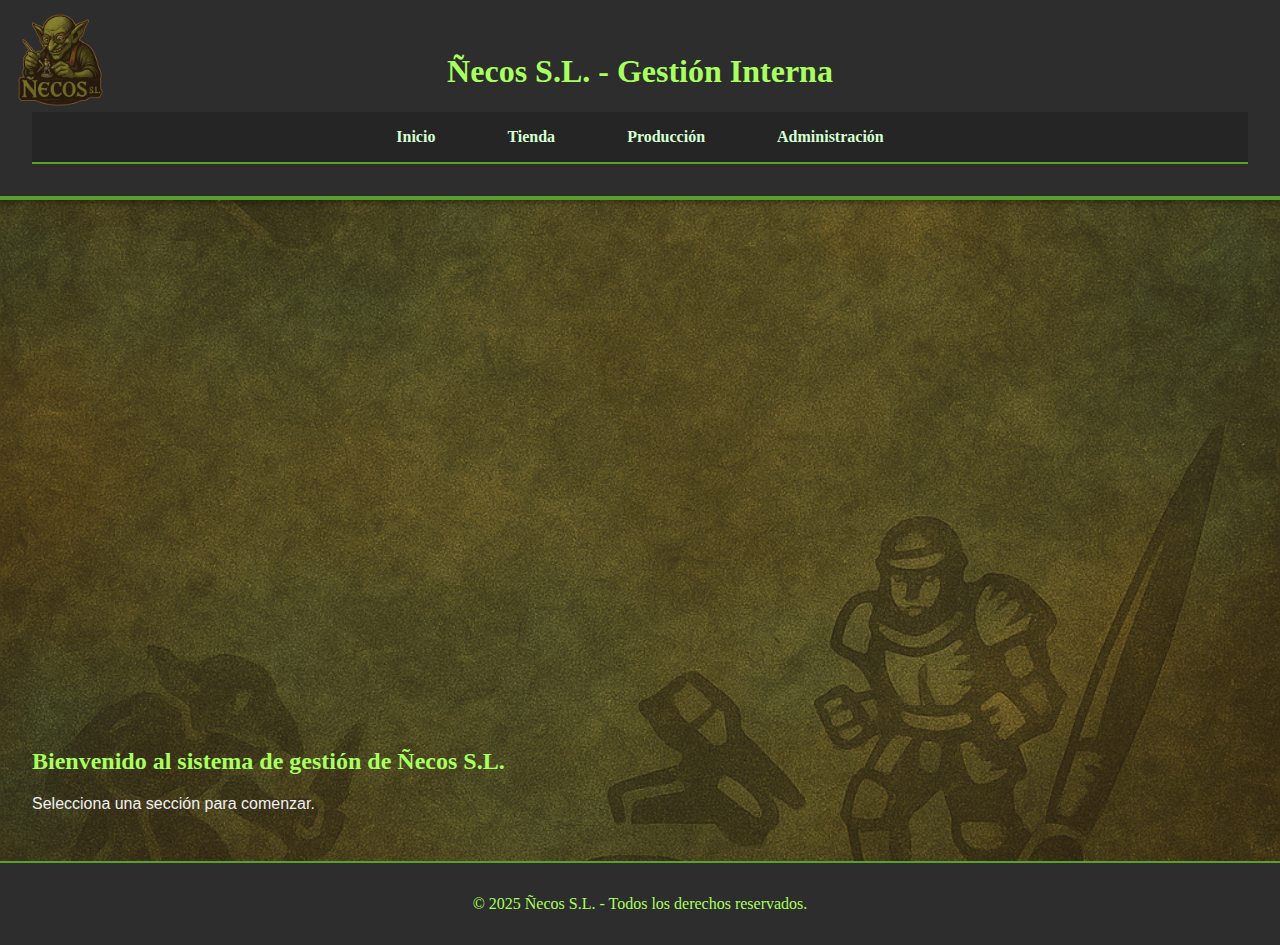
<file: index.html>
<!DOCTYPE html>
<html lang="es">
<head>
  <link rel="icon" type="image/x-icon" href="favicon.ico">
  <meta charset="UTF-8">
  <meta name="viewport" content="width=device-width, initial-scale=1.0">
  <title>Inicio - Ñecos S.L.</title>
  <link rel="stylesheet" href="styles.css">
</head>
<body>
  <img src="logoñecos.png" alt="Logo Ñecos S.L." class="corner-logo">
  <header>
    <h1>Ñecos S.L. - Gestión Interna</h1>
    <nav>
      <ul>
        <li><a href="index.html">Inicio</a></li>
        <li><a href="tienda.html">Tienda</a></li>
        <li><a href="produccion.html">Producción</a></li>
        <li><a href="administracion.html">Administración</a></li>
      </ul>
    </nav>
  </header>
  <main>
    <section style="background: linear-gradient(to right, #2d2d2d, #1e1e1e); border: none; text-align: center;">
      <h2 style="font-size: 2rem; color: #a8ff60;">Bienvenido a Ñecos S.L.</h2>
      <p style="font-size: 1.2rem; max-width: 700px; margin: auto; color: #ccc;">
        Aquí diseñamos, pintamos y producimos las miniaturas más goblinescas de los Reinos Mortales. 
        Gestiona clientes, organiza la producción y domina tu inventario desde este panel.
      </p>
      <img src="logoñecos.png" alt="Logo grande Ñecos" style="max-height: 180px; margin: 1.5rem auto;">
    </section>
    <h2>Bienvenido al sistema de gestión de Ñecos S.L.</h2><p>Selecciona una sección para comenzar.</p>
  </main>
  <footer>
    <p>&copy; 2025 Ñecos S.L. - Todos los derechos reservados.</p>
  </footer>
</body>
</html>
</file>
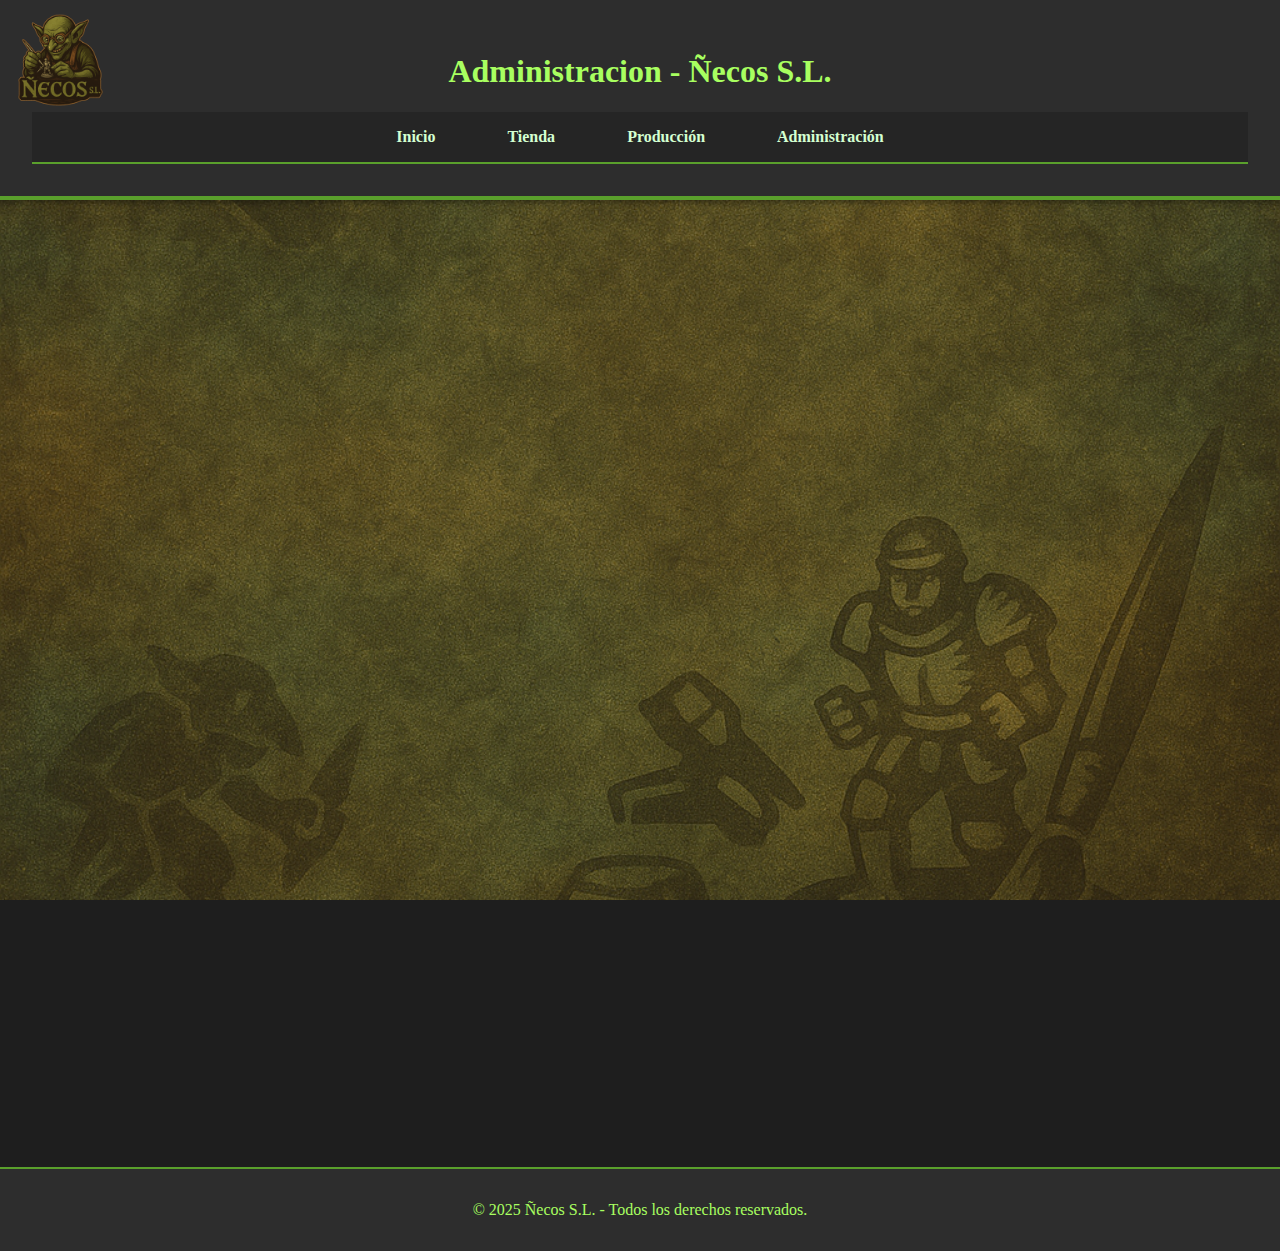
<file: administracion.html>
<!DOCTYPE html>
<html lang="es">
<head>
  <link rel="icon" type="image/x-icon" href="favicon.ico">
  <meta charset="UTF-8">
  <meta name="viewport" content="width=device-width, initial-scale=1.0">
  <title>Administracion - Ñecos S.L.</title>
  <link rel="stylesheet" href="styles.css">
</head>
<body>
  <img src="logoñecos.png" alt="Logo Ñecos S.L." class="corner-logo">
  <header>
    <h1>Administracion - Ñecos S.L.</h1>
    <nav>
      <ul>
        <li><a href="index.html">Inicio</a></li>
        <li><a href="tienda.html">Tienda</a></li>
        <li><a href="produccion.html">Producción</a></li>
        <li><a href="administracion.html">Administración</a></li>
      </ul>
    </nav>
  </header>
  <main>
    
    <section id="productos">
      <h2>Administración de Productos</h2>
      <button>Agregar Producto</button>
      <button>Editar Producto</button>
      <button>Eliminar Producto</button>
    </section>

    <section id="inventario">
      <h2>Gestión de Inventario</h2>
      <button>Revisar Stock</button>
      <button>Ver Historial</button>
    </section>

    <section id="usuarios">
      <h2>Gestión de Usuarios</h2>
      <button>Agregar Usuario</button>
      <button>Editar Permisos</button>
      <button>Eliminar Usuario</button>
    </section>

    <section id="informes">
      <h2>Informes y Estadísticas</h2>
      <button>Ver Ventas</button>
      <button>Productividad</button>
      <button>Exportar Datos</button>
    </section>
    
  </main>
  <footer>
    <p>&copy; 2025 Ñecos S.L. - Todos los derechos reservados.</p>
  </footer>
</body>
</html>
</file>
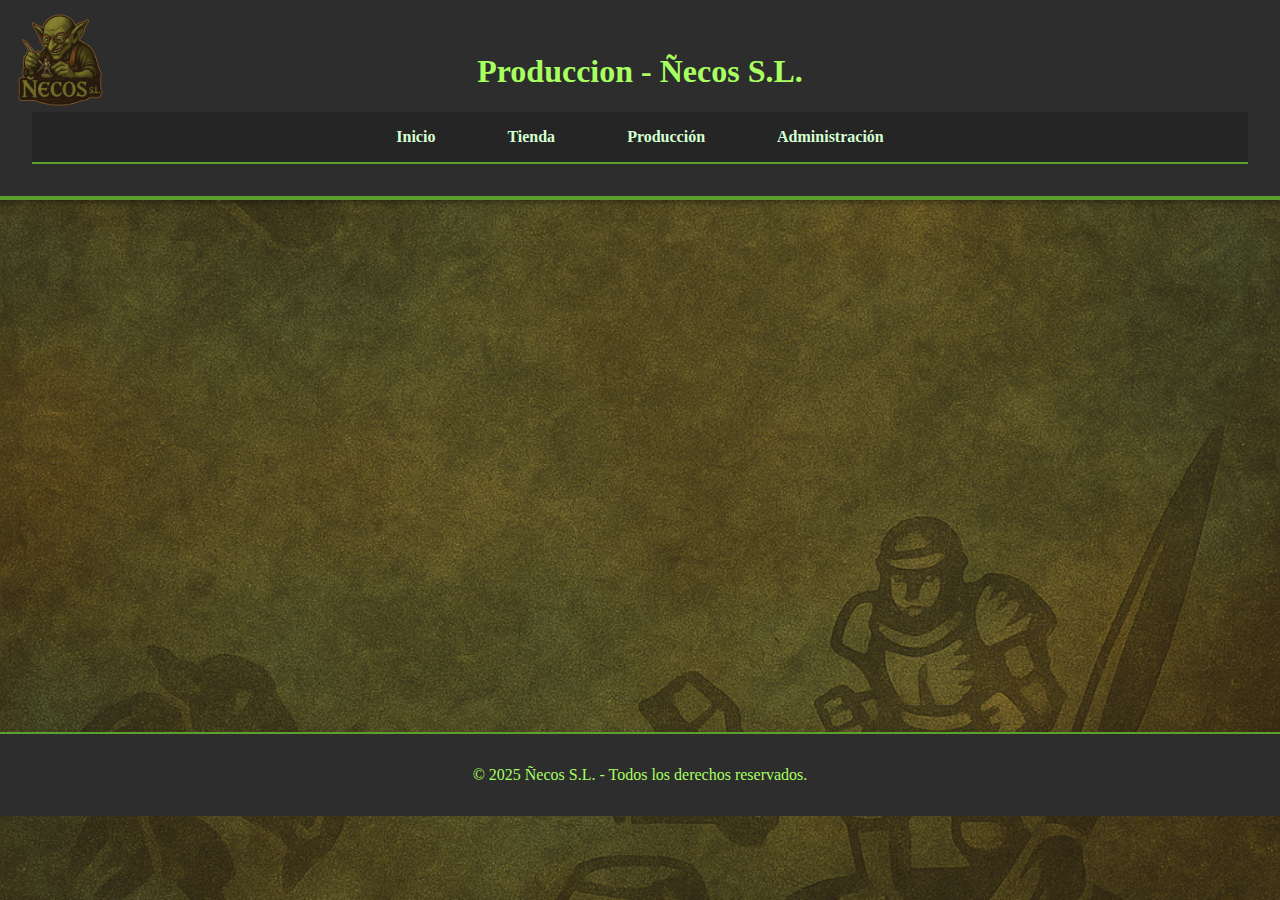
<file: produccion.html>
<!DOCTYPE html>
<html lang="es">
<head>
  <link rel="icon" type="image/x-icon" href="favicon.ico">
  <meta charset="UTF-8">
  <meta name="viewport" content="width=device-width, initial-scale=1.0">
  <title>Produccion - Ñecos S.L.</title>
  <link rel="stylesheet" href="styles.css">
</head>
<body>
  <img src="logoñecos.png" alt="Logo Ñecos S.L." class="corner-logo">
  <header>
    <h1>Produccion - Ñecos S.L.</h1>
    <nav>
      <ul>
        <li><a href="index.html">Inicio</a></li>
        <li><a href="tienda.html">Tienda</a></li>
        <li><a href="produccion.html">Producción</a></li>
        <li><a href="administracion.html">Administración</a></li>
      </ul>
    </nav>
  </header>
  <main>
    
    <section id="tareas">
      <h2>Planificación de Producción</h2>
      <button>Agregar Tarea</button>
      <button>Asignar Técnico</button>
      <button>Cancelar Tarea</button>
    </section>

    <section id="notificaciones">
      <h2>Notificaciones</h2>
      <button>Notificar Progreso</button>
      <button>Enviar Alerta</button>
    </section>
    
  </main>
  <footer>
    <p>&copy; 2025 Ñecos S.L. - Todos los derechos reservados.</p>
  </footer>
</body>
</html>
</file>
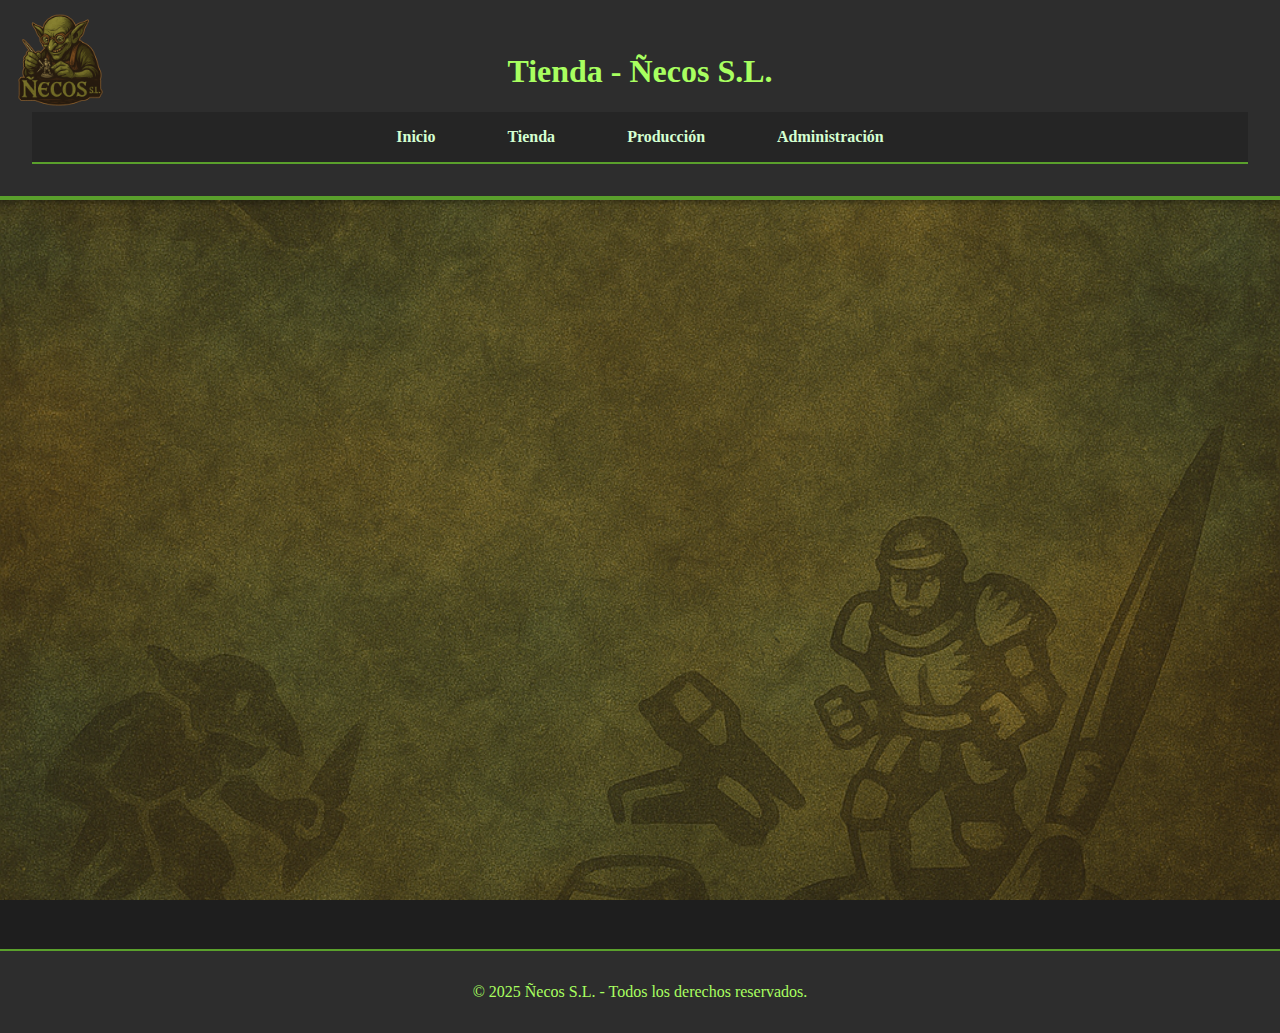
<file: tienda.html>
<!DOCTYPE html>
<html lang="es">
<head>
  <link rel="icon" type="image/x-icon" href="favicon.ico">
  <meta charset="UTF-8">
  <meta name="viewport" content="width=device-width, initial-scale=1.0">
  <title>Tienda - Ñecos S.L.</title>
  <link rel="stylesheet" href="styles.css">
</head>
<body>
  <img src="logoñecos.png" alt="Logo Ñecos S.L." class="corner-logo">
  <header>
    <h1>Tienda - Ñecos S.L.</h1>
    <nav>
      <ul>
        <li><a href="index.html">Inicio</a></li>
        <li><a href="tienda.html">Tienda</a></li>
        <li><a href="produccion.html">Producción</a></li>
        <li><a href="administracion.html">Administración</a></li>
      </ul>
    </nav>
  </header>
  <main>
    
    <section id="clientes">
      <h2>Gestión de Clientes</h2>
      <button>Añadir Cliente</button>
      <button>Editar Cliente</button>
      <button>Eliminar Cliente</button>
    </section>

    <section id="pedidos">
      <h2>Gestión de Pedidos</h2>
      <button>Agregar Pedido</button>
      <button>Cancelar Pedido</button>
      <button>Editar Pedido</button>
    </section>

    <section id="fidelizacion">
      <h2>Fidelización</h2>
      <button>Aplicar Descuento</button>
      <button>Canjear Puntos</button>
    </section>
    
  </main>
  <footer>
    <p>&copy; 2025 Ñecos S.L. - Todos los derechos reservados.</p>
  </footer>
</body>
</html>
</file>
<file: styles.css>
body {
  background-image: url('fondo-necos.jpg');
  background-size: cover;
  background-attachment: fixed;
  background-position: center;
  background-repeat: repeat;
}

body {
  font-family: 'Segoe UI', Tahoma, Geneva, Verdana, sans-serif;
  margin: 0;
  padding: 0;
  background-color: #1e1e1e;
  color: #f0f0f0;
}

header {
  background-color: #2d2d2d;
  color: #a8ff60;
  padding: 2rem;
  text-align: center;
  font-family: 'Georgia', serif;
  box-shadow: 0 2px 6px rgba(0,0,0,0.4);
  border-bottom: 4px solid #5aa02c;
}

nav ul {
  list-style: none;
  display: flex;
  justify-content: center;
  background-color: #252525;
  padding: 1rem 0;
  margin: 0;
  border-bottom: 2px solid #5aa02c;
  position: sticky;
  top: 0;
  z-index: 1000;
}

nav ul li {
  margin: 0 20px;
}

nav ul li a {
  color: #d4ffd1;
  text-decoration: none;
  font-weight: bold;
  padding: 0.5rem 1rem;
  border-radius: 5px;
  transition: all 0.3s ease;
}

nav ul li a:hover {
  background-color: #5aa02c;
  color: #000;
}

main {
  padding: 2rem;
}

section {
  background-color: #2a2a2a;
  margin: 2rem auto;
  padding: 2rem;
  max-width: 850px;
  border-left: 6px solid #5aa02c;
  border-radius: 10px;
  box-shadow: 0 4px 10px rgba(0,0,0,0.5);
  animation: fadeInUp 0.8s ease forwards;
  opacity: 0;
  transform: translateY(20px);
}

@keyframes fadeInUp {
  to {
    opacity: 1;
    transform: translateY(0);
  }
}

h2 {
  color: #a8ff60;
  font-family: 'Georgia', serif;
}

button {
  background-color: #5aa02c;
  color: #1e1e1e;
  font-weight: bold;
  border: none;
  border-radius: 6px;
  padding: 12px 20px;
  margin: 0.5rem;
  cursor: pointer;
  transition: background-color 0.3s ease, transform 0.2s ease;
}

button:hover {
  background-color: #8ee54b;
  transform: translateY(-2px);
}

.corner-logo {
  position: fixed;
  top: 10px;
  left: 10px;
  height: 100px;
  z-index: 2000;
  opacity: 0.9;
  transition: transform 0.2s ease;
}

.corner-logo:hover {
  transform: scale(1.1);
  opacity: 1;
}

footer {
  background-color: #2d2d2d;
  color: #a8ff60;
  text-align: center;
  padding: 1rem;
  font-family: 'Georgia', serif;
  border-top: 2px solid #5aa02c;
}


/* Efectos visuales extra */
section {
  transition: transform 0.3s ease, box-shadow 0.3s ease;
}

section:hover {
  transform: scale(1.01);
  box-shadow: 0 6px 16px rgba(0,0,0,0.6);
}

button {
  box-shadow: 0 3px 6px rgba(0, 0, 0, 0.4);
}

button:active {
  transform: scale(0.97);
}

/* Diseño responsive */
@media (max-width: 768px) {
  nav ul {
    flex-direction: column;
    gap: 10px;
  }

  nav ul li {
    margin: 10px 0;
  }

  section {
    margin: 1rem;
    padding: 1.5rem;
  }

  h2 {
    font-size: 1.4rem;
  }

  button {
    width: 100%;
    margin-bottom: 10px;
  }

  .corner-logo {
    height: 80px;
  }
}
</file>
